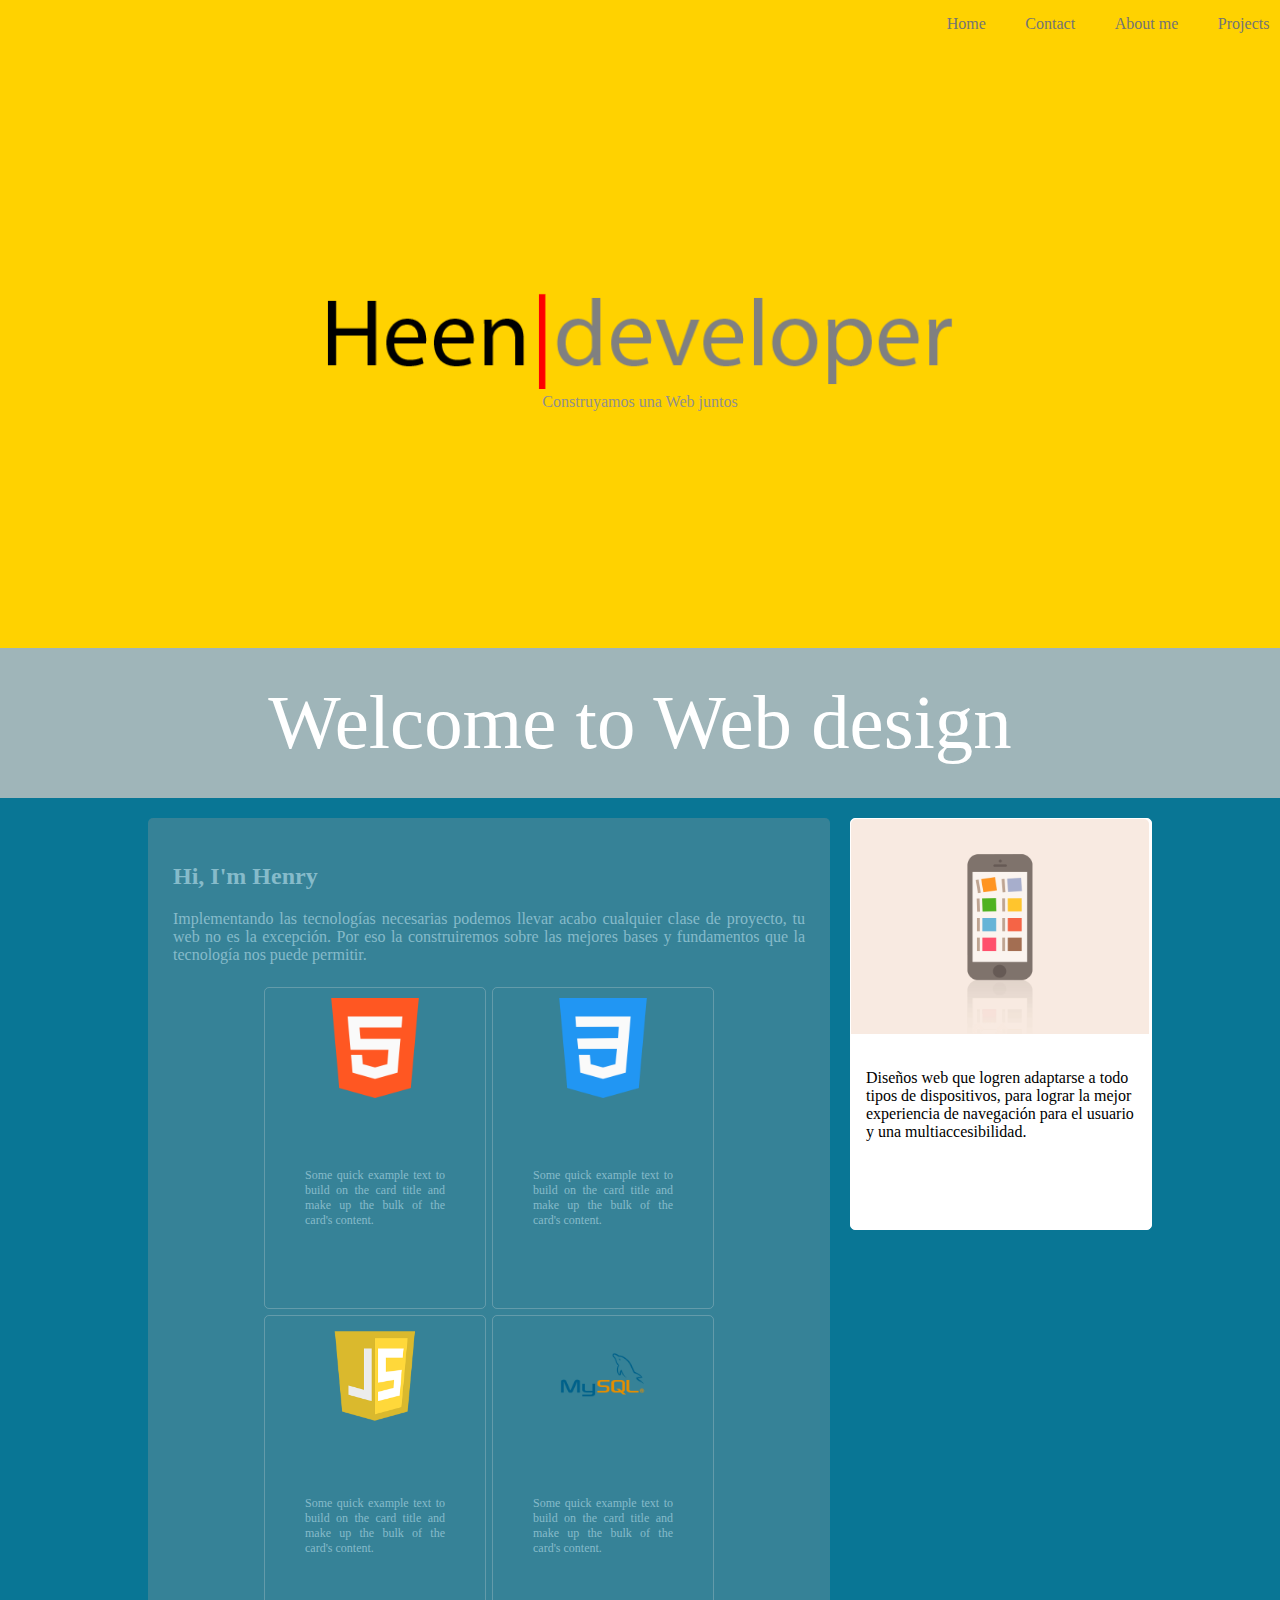
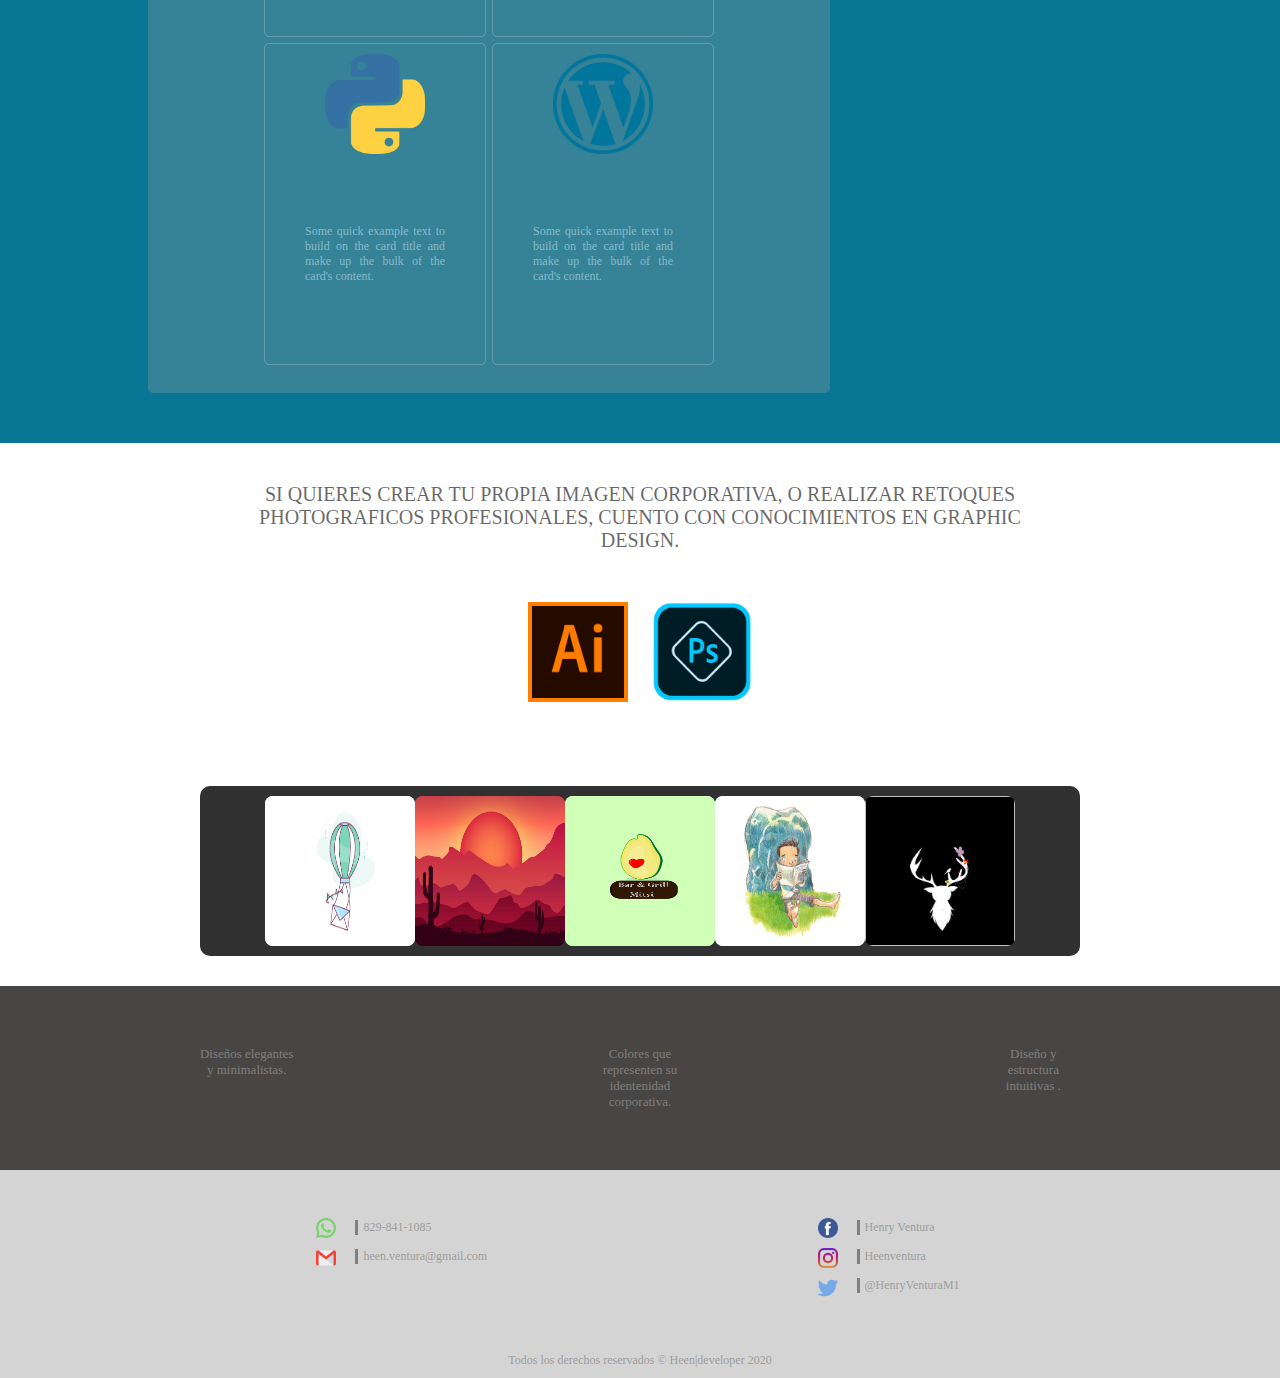
<file: index.html>
<!DOCTYPE html>
<html>
    <head>
        <title>Heen|developer</title>
        <link rel="stylesheet" href="css/main.css" type="text/css">
        <meta name="viewport" content="width=device-width, initial-scale=1.0">
        <link rel="shortcut icon" href="contenido/Final.png" type="image/x-icon">
        <link href="css/lightbox.min.css" rel="stylesheet" />
        <link href="https://cdn.jsdelivr.net/npm/bootstrap@5.0.0-beta3/dist/css/bootstrap.min.css" rel="stylesheet" integrity="sha384-eOJMYsd53ii+scO/bJGFsiCZc+5NDVN2yr8+0RDqr0Ql0h+rP48ckxlpbzKgwra6" crossorigin="anonymous">

    </head>
    <body>
        <div class="list3">
            <ul>
                <a href="index.html"><li>Home</li></a>
                <a href="contanct.html"><li>Contact</li></a>
                <a href="aboutMe.html"><li>About me</li></a>
                <a href="#"><li>Projects</li></a>
            </ul>
        </div>
        <!-- Para el uso movil -->
        <div class="nav">
            <div class="dropdown">
                <img src="contenido/menu.png" width="50px" height="50px" class="dropbtn" >
                <div class="dropdown-content">
                    <a href="index.html">Home</a>
                    <a href="contanct.html">Contact</a>
                    <a href="aboutMe.html">About me</a>
                    <a href="projects.html">Projects></a>
                </div>
            </div>
        </div>
        
        <div class ="header">
            
            <div class="img"><img src="contenido/LogoHeen.png" alt="" class="logo"></div>
            <div class="header1">Construyamos una Web juntos</div> 
        </div>
        <div class="contenedorDeSection">
            <section class="home0">
                <div style="font-size:6vw;"> Welcome to Web design</div>            
            </section>
            <section class="home">
                <div class="in-flex"> 
                    <h2>Hi, I'm Henry</h2>
                    Implementando las tecnologías necesarias podemos llevar acabo cualquier clase de proyecto, tu web no es la excepción. Por eso la construiremos sobre las mejores bases y fundamentos que la tecnología nos puede permitir.
                    
                    <div class="containerGaleria">
                        <div class="imggaleria">
                            <a><img src="contenido/html-5.png" alt="" height="100px" width="100px" class="relativIMG"></a>
                            <p>Some quick example text to build on the card title and make up the bulk of the card's content.</p>
                        </div>
                        <div class="imggaleria">
                            <a><img src="contenido/css-3.png" alt="" height="100px" width="100px" class="relativIMG"></a>
                            <p>Some quick example text to build on the card title and make up the bulk of the card's content.</p>
                        
                        </div>
                        <div class="imggaleria">
                            <a><img src="contenido/JS.png" alt="" height="100px" width="180px" class="relativIMG"></a>
                            <p>Some quick example text to build on the card title and make up the bulk of the card's content.</p>
                        
                        </div>
                        <div class="imggaleria">
                            <a><img src="contenido/0dd7193f-e747-4a15-b797-818b9fac3656-mysql.png" alt="" height="100px" width="100px" class="relativIMG"></a>
                            <p>Some quick example text to build on the card title and make up the bulk of the card's content.</p>
                        
                        </div>
                        <div class="imggaleria">
                            <a><img src="contenido/python-an-impossible-programming-language-steemit-python-programming-png-1280_1278.png" alt="" height="100px" width="100px" class="relativIMG"></a>
                            <p>Some quick example text to build on the card title and make up the bulk of the card's content.</p>
                        
                        </div>
                        <div class="imggaleria">
                            <a><img src="contenido/wordpress.png" alt="" height="100px" width="100px" class="relativIMG"></a>
                            <p>Some quick example text to build on the card title and make up the bulk of the card's content.</p>
                        
                        </div>
                    </div>
                    
                </div>
                
                <!-- <div class="card" style="width: 18rem;">
                        <img src="contenido/animacion.gif " class="card-img-top" alt="...">
                        <div class="card-body">
                          <p class="card-text">Diseños web que logren adaptarse a todo tipos de dispositivos, para lograr la mejor experiencia de navegación para el usuario y una multiaccesibilidad.</p>
                        </div>
                </div> -->


                <div class="container2">
                    <img src="contenido/animacion.gif" alt="" >
                    <div class="texto">
                        <p> Diseños web que logren adaptarse a todo tipos de dispositivos, para lograr la mejor experiencia de navegación para el usuario y una multiaccesibilidad.</p>
                    </div>
                </div>

            </section>
            
            <div class="banerDesign">             
                <div class="texto2"> 
                    <p>SI QUIERES CREAR TU PROPIA IMAGEN CORPORATIVA, O REALIZAR RETOQUES PHOTOGRAFICOS PROFESIONALES, CUENTO CON CONOCIMIENTOS EN GRAPHIC DESIGN.</p>
                </div>
                <div class="IMG">
                <img src="contenido/AI.png" onclick="galeriaAI()" ondblclick="galeriaAI2()" alt="" height="100px" width="100px">
                <img src="contenido/Logo-adobe-photoshop-express-PNG.png" alt="" height="100px" width="100px">                
                </div>
                
            </div>

            <div class="container-img222" id="galeria-ai">
                <div class="prueba">
                    <a href="contenido/Illustration/point-2.jpg" data-lightbox="roadtrip"><img src="../contenido/Illustration/point-2.jpg" class="proff" alt=""></a>
                </div>
                <div class="prueba">
                    <a href="contenido/Illustration/thumbnail9.jpg" data-lightbox="roadtrip"><img src="../contenido/Illustration/thumbnail9.jpg" class="proff2" alt=""></a>
                </div>
                <div class="prueba">
                    <a href="contenido/Illustration/Bar Mitsi logo.jpg" data-lightbox="roadtrip"><img src="../contenido/Illustration/Bar Mitsi logo.jpg" class="proff3" alt=""></a>
                </div>
                <div class="prueba">
                    <a href="contenido/Illustration/young+croll.jpg" data-lightbox="roadtrip"><img src="../contenido/Illustration/young+croll.jpg" class="proff4" alt=""></a>
                </div>
                <div class="prueba">
                    <a href="contenido/Illustration/iPad IV.jpg" data-lightbox="roadtrip"><img class="proff5" alt=""></a>
                </div>

            </div>
            
           
        </div>

        <div class="baner">            
            
            <div> <p>Diseños elegantes y minimalistas.</p></div>
            <div><p> Colores que representen su identenidad corporativa.</p></div>
            <div> <p>Diseño y estructura intuitivas .</p></div>
            
        </div>


        <footer>
            <div class="lista1">
                <div class="icon">
                    <img src="contenido/005-whatsapp.png" alt="" height="20px" width="20px">
                    <img src="contenido/gmail.png" alt="" height="20px" width="20px">
                </div>
            
                <ul>
                    <li>829-841-1085</li>
                    <a href="#"><li>heen.ventura@gmail.com</li></a>
                    
                </ul>
            </div>
            <div class="lista1">
                <div class="icon">
                    <img src="contenido/facebook.png" alt="" height="20px" width="20px">
                    <img src="contenido/029-instagram.png" alt="" height="20px" width="20px">
                    <img src="contenido/008-twitter.png" alt="" height="20px" width="20px">
                
                </div>
            
                <ul>
                    <a href="#"><li>Henry Ventura</li></a>
                    <a href="#"><li>Heenventura</li></a>
                    <a href="#"><li>@HenryVenturaM1</li></a>
                </ul>
            </div>
            
        </footer>

        <div class="footerResg">Todos los derechos reservados © Heen|developer 2020</div>
        <script src="js/lightbox.min.js"></script>
        <script src="js/lightbox-plus-jquery.min.js"></script>
        <script src="js/main.js"></script>

    </body>
</html>
</file>
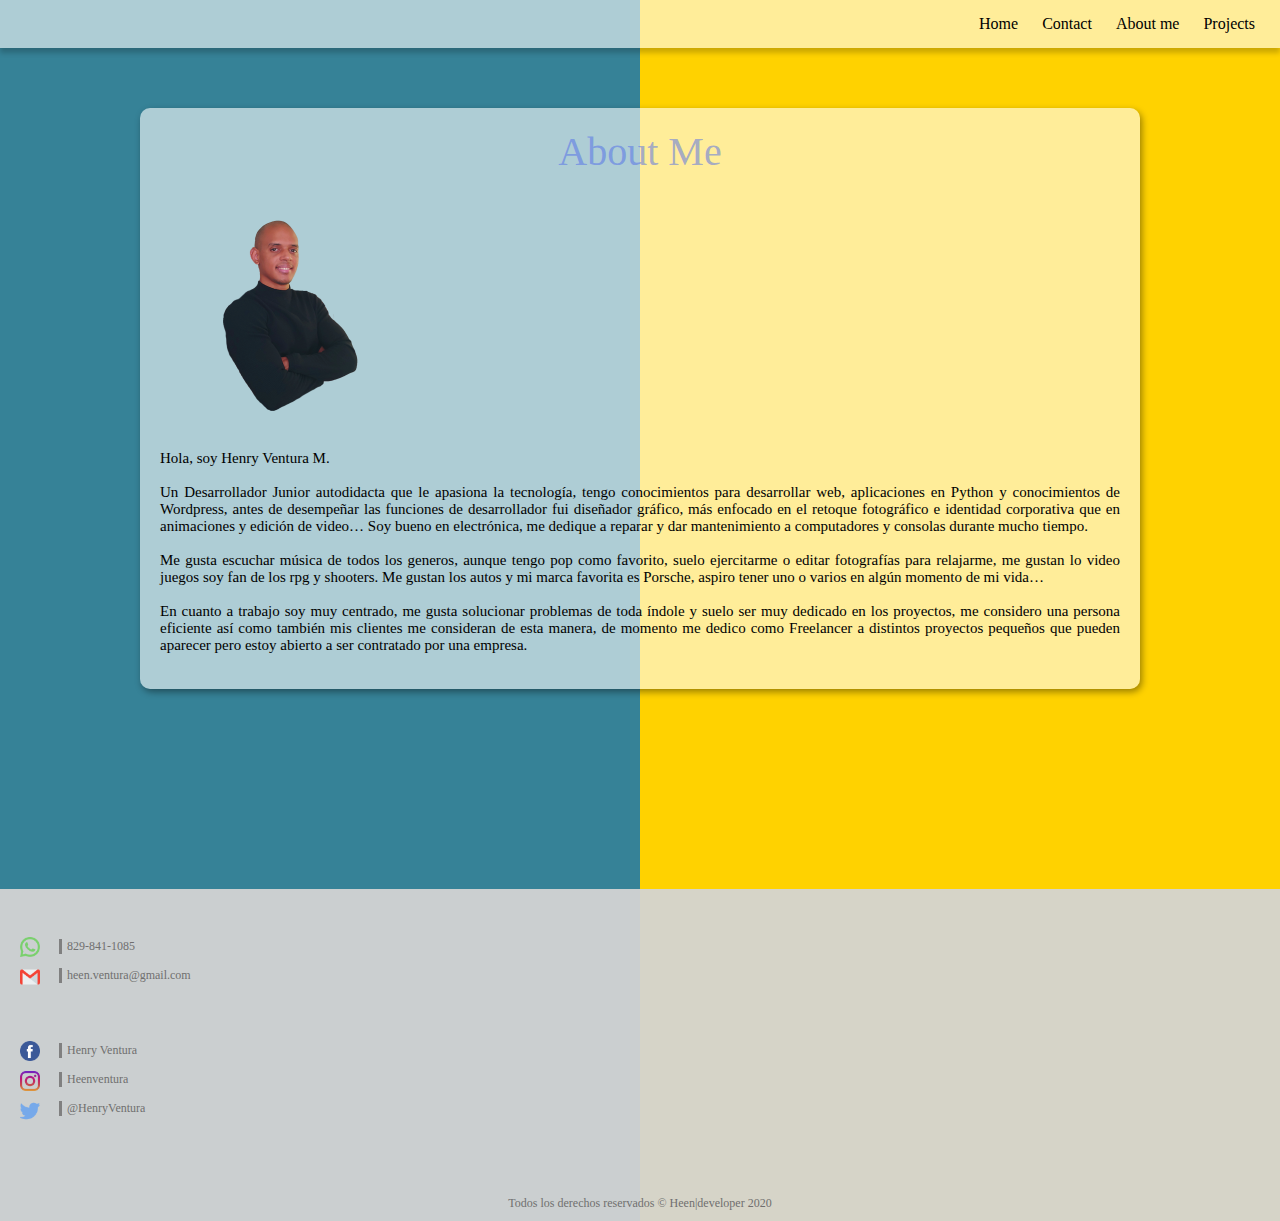
<file: aboutMe.html>
<!DOCTYPE html>
<html lang="es">
<head>
    <meta charset="UTF-8">
    <meta name="viewport" content="width=device-width, initial-scale=1.0">
    <title>Contact</title>
    <link rel="stylesheet" href="css/aboutMe.css" type="text/css">
    <link rel="shortcut icon" href="#" type="image/x-icon">
</head>
<body>
    <div class="list3">
        <ul>
            <a href="index.html"><li>Home</li></a>
            <a href="contanct.html"><li>Contact</li></a>
            <a href="aboutMe.html"><li>About me</li></a>
            <a href="projects.html"><li>Projects</li></a>
        </ul>
    </div>  
    <div class="container-General">
        <div class="titleBox">
            <p>About Me</p>
        </div>
        <div class="container-text">
            <div class="boximg">
                <img src="contenido/Yo.png" alt="">
            </div>
            <p>
                Hola, soy Henry Ventura M.</br>
                </br>
                Un Desarrollador Junior autodidacta que le apasiona la tecnología, tengo conocimientos para desarrollar web, aplicaciones en Python y conocimientos de Wordpress, antes de desempeñar las funciones de desarrollador fui diseñador gráfico, más enfocado en el retoque fotográfico e identidad corporativa que en animaciones y edición de video… Soy bueno en electrónica, me dedique a reparar y dar mantenimiento a computadores y consolas durante mucho tiempo.</br>
                </br>
                Me gusta escuchar música de todos los generos, aunque tengo pop como favorito, suelo ejercitarme o editar fotografías para relajarme, me gustan lo video juegos soy fan de los rpg y shooters. Me gustan los autos y mi marca favorita es Porsche, aspiro tener uno o varios en algún momento de mi vida…</br>  
                <br>
                En cuanto a trabajo soy muy centrado, me gusta solucionar problemas de toda índole y suelo ser muy dedicado en los proyectos, me considero una persona eficiente así como también mis clientes me consideran de esta manera, de momento me dedico como Freelancer a distintos proyectos pequeños que pueden aparecer pero estoy abierto a ser contratado por una empresa.</br>
            </p>
            
        </div>
    </div>
    <footer>
        <div class="lista1">
            <div class="icon">
                <img src="contenido/005-whatsapp.png" alt="" height="20px" width="20px">
                <img src="contenido/gmail.png" alt="" height="20px" width="20px">
            </div>
        
            <ul>
                <li>829-841-1085</li>
                <a href="#"><li>heen.ventura@gmail.com</li></a>
                
            </ul>
        </div>
        <div class="lista1">
            <div class="icon">
                <img src="contenido/facebook.png" alt="" height="20px" width="20px">
                <img src="contenido/029-instagram.png" alt="" height="20px" width="20px">
                <img src="contenido/008-twitter.png" alt="" height="20px" width="20px">
            
            </div>
        
            <ul>
                <a href="#"><li>Henry Ventura</li></a>
                <a href="#"><li>Heenventura</li></a>
                <a href="#"><li>@HenryVentura</li></a>
            </ul>
        </div>
        
    </footer>

    <div class="footerResg">Todos los derechos reservados © Heen|developer 2020</div>

</body>
</html>
</file>
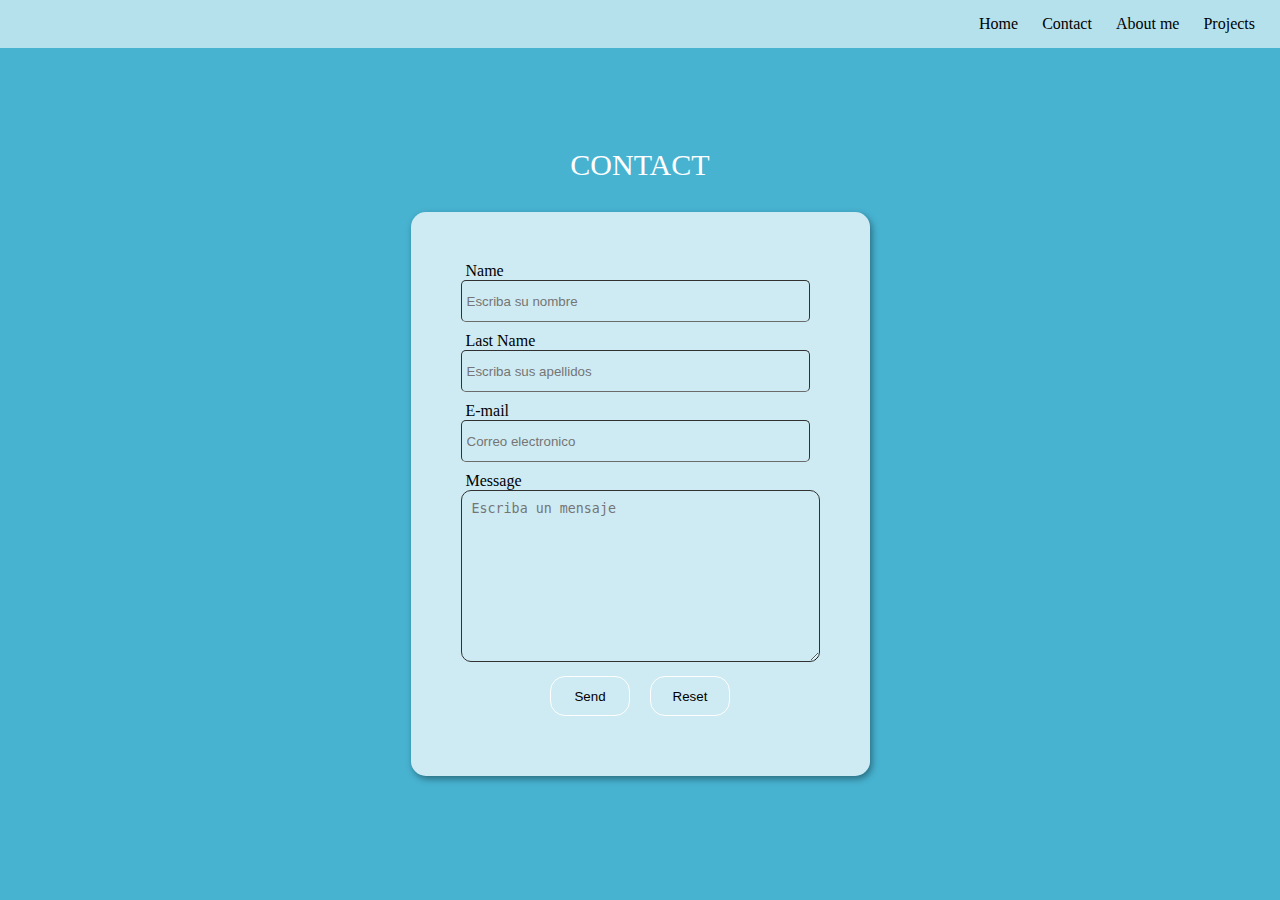
<file: contanct.html>
<!DOCTYPE html>
<html lang="en">
<head>
    <meta charset="UTF-8">
    <meta name="viewport" content="width=device-width, initial-scale=1.0">
    <title>Contact</title>
    <link rel="stylesheet" href="css/menu.css" type="text/css">
    <link rel="shortcut icon" href="#" type="image/x-icon">
</head>
<body>
    <div class="list3">
        <ul>
            <a href="index.html"><li>Home</li></a>
            <a href="contanct.html"><li>Contact</li></a>
            <a href="aboutMe.html"><li>About me</li></a>
            <a href="#"><li>Projects</li></a>
        </ul>
    </div>
    <!-- Para el uso movil -->
    <div class="nav">
        <div class="dropdown">
            <img src="contenido/boton-de-menu-de-tres-lineas-horizontales.png" width="30px" height="30px" class="dropbtn" >
            <div class="dropdown-content">
                <a href="index.html">Home</a>
                <a href="contanct.html">Contact</a>
                <a href="aboutMe.html">About me</a>
                <a href="projects.html">Projects></a>
            </div>
        </div>
    </div>
    <div class="tituloForm">
        <p>CONTACT </p>
    </div>
    <div class="formdelform">
        <div class="formulario">
            <form action="mailto:heen.ventura@hotmail.com" enctype="text/plain" method="POST">
                <label for="Nombre">Name</label><br/>
                <input type="text" name="Nombre" size="40" required placeholder="Escriba su nombre" ><br/>
                <label for="Apellido">Last Name</label><br/>
                <input type="text" name="Apellido" size="40" required placeholder="Escriba sus apellidos" ><br/>
                <label for="e-mail">E-mail</label><br/>
                <input type="text" name="e-mail" size="40" required placeholder="Correo electronico" ><br/>
                <label for="Mensaje">Message</label><br/>
                <textarea name="Mensaje" id="mensajeria" cols="40" required rows="10" placeholder="Escriba un mensaje"></textarea><br/>
                <div class="bottones">
                    <input type="submit" value="Send">
                    <input type="reset" value="Reset">
                </div>
            </form>
        </div>
    </div>

</body>
</html>
</file>
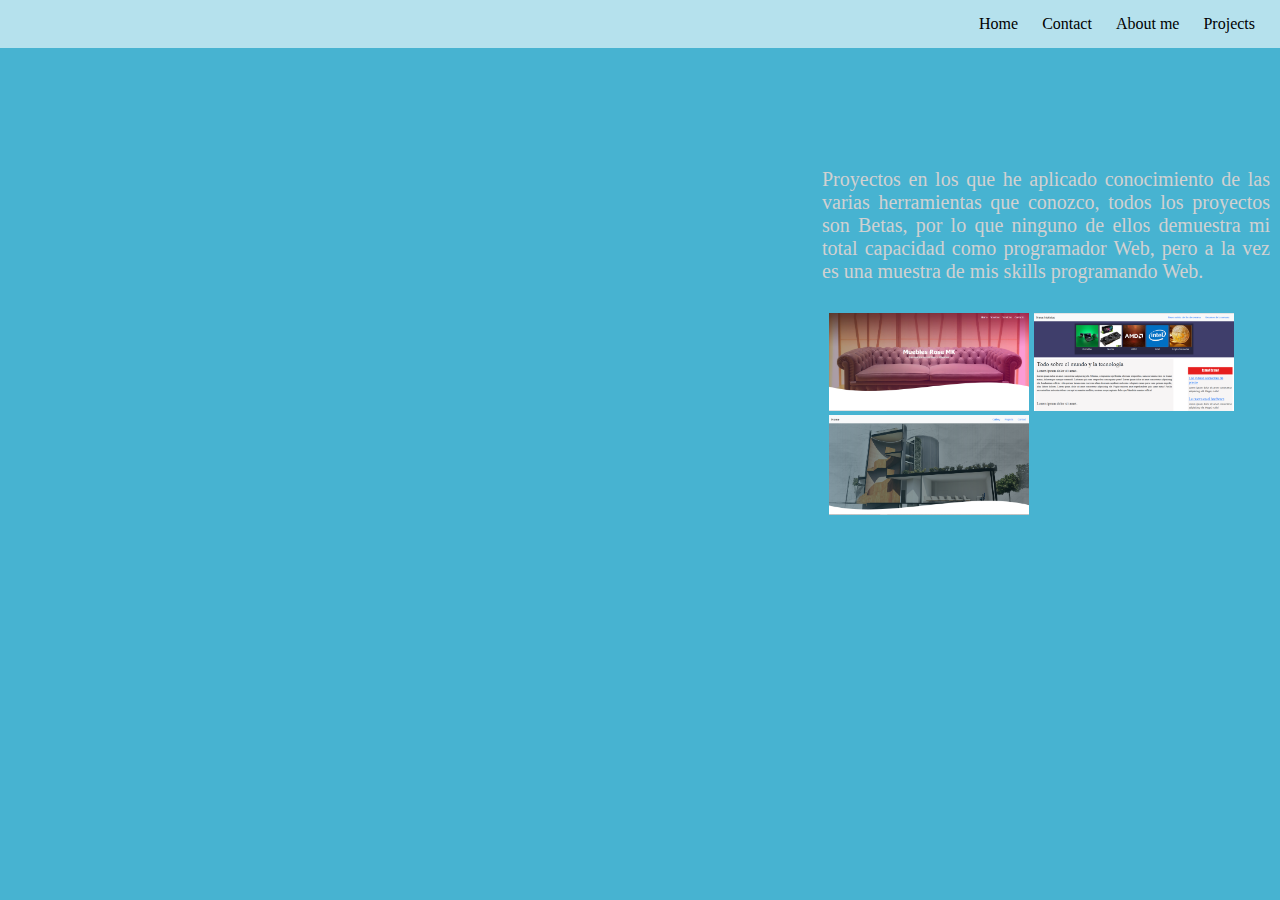
<file: projects.html>
<!DOCTYPE html>
<html lang="en">
<head>
    <meta charset="UTF-8">
    <meta name="viewport" content="width=device-width, initial-scale=1.0">
    <title>Contact</title>
    <link rel="stylesheet" href="css/menu.css" type="text/css">
    <link rel="shortcut icon" href="#" type="image/x-icon">
    <link rel="stylesheet" href="css/projects.css">
</head>
<body>
    <div class="list3">
        <ul>
            <a href="index.html"><li>Home</li></a>
            <a href="contanct.html"><li>Contact</li></a>
            <a href="aboutMe.html"><li>About me</li></a>
            <a href="#"><li>Projects</li></a>
        </ul>
    </div>
    <!-- Para el uso movil -->
    <div class="nav">
        <div class="dropdown">
            <img src="contenido/boton-de-menu-de-tres-lineas-horizontales.png" width="30px" height="30px" class="dropbtn" >
            <div class="dropdown-content">
                <a href="index.html">Home</a>
                <a href="contanct.html">Contact</a>
                <a href="aboutMe.html">About me</a>
                <a href="projects.html">Projects></a>
            </div>
        </div>
    </div>
    
    <div class="cont-general">
        <div class="container">
            <p>Proyectos en los que he aplicado conocimiento de las varias herramientas que conozco,
                todos los proyectos son Betas, por lo que ninguno de ellos demuestra mi total capacidad como programador Web, pero a la vez es una muestra de
                mis skills programando Web.
            </p>
            <div class="cont-galeria">
                <div class="project1">
                    <a href="https://kickcastle.github.io/Rose/"><img src="contenido/pag/muebles.png"  alt=""></a>                
                    <a href="https://kickcastle.github.io/Blog-beta/index.html"><img src="contenido/pag/Blog.png" alt=""></a>
                    <a href="https://kickcastle.github.io/Portafolio-Beta-Architect/"><img src="contenido/pag/Arquitectura.png" alt=""></a>
                
                </div>
            </div>
        </div>
        
    </div>

</body>
</html>
</file>
<file: css/main.css>
* {
    font-family: century gothic;
}

body {
    background-color: #ffffff;
    margin: 0;
}
.list3 ul {
    /* display: inline; */
    /* position: relative; */
    /* position: fixed; */
    width: 100%;
    text-align: right;
    background-color: #FFD200;
    margin: 0;
    padding: 15px;
    
}
.list3 ul li:hover{
    color: #86bbca;
}
.list3 ul li{
    display: inline;
    padding: 10px;
    padding-right: 2%;
    list-style: none;
    font-family: tahoma ;
    color: rgb(116, 116, 116);
    
}
.list3 ul a{
    text-decoration: none;
    color: black;
}
@media only screen and (max-width: 600px) {
    .list3 {
        display: none;
    }
}
.nav {
    background-color: #FFD200;
}
/* dropdown boton -------------------------------------------------*/
/* Style The Dropdown Button */
.dropbtn {
    background-color: #FFD200;
    color: white;
    padding: 10px;
    font-size: 16px;
    border: none;
    cursor: pointer;
}
  
  /* The container <div> - needed to position the dropdown content */
.dropdown {
    width: 55px;
    padding-top: 5px;
    padding-left: 5px;
    background-color: #FFD200;
    margin: 5px 5px 0px 5px; 
}
.dropdown:hover {
    box-shadow: 0px 5px 9px rgba(0,0,0,0.4);
}
  /* Dropdown Content (Hidden by Default) */
.dropdown-content {
    display: none;
    position: absolute;
    background-color: #f9f9f9;
    min-width: 160px;
    box-shadow: 0px 8px 16px 0px rgba(0,0,0,0.2);
    z-index: 1;
    border-radius: 10px;
}
  
  /* Links inside the dropdown */
.dropdown-content a {
    color: black;
    padding: 12px 16px;
    text-decoration: none;
    display: block;
}
  
  /* Change color of dropdown links on hover */
.dropdown-content a:hover {
    background-color: #ffe366;
    color: white;
    border-radius: 10px;
}

  
  /* Show the dropdown menu on hover */
.dropdown:hover .dropdown-content {
    display: block;
}
  
  /* Change the background color of the dropdown button when the dropdown content is shown */
  .dropdown:hover .dropbtn {
    background-color: #FFD200;
  }
@media only screen and (min-width: 600px) {
    .dropdown {
        display: none;
    }
}

@media only screen and (max-width: 600px) {
    .dropdown {
        display: block;
    }
}


.logo {
    width: 99%;
    height: auto;
}
.header {
    display: flex;
    flex-direction: column;
    flex: 1;
    justify-content: center;
    align-items: center;
    background-color: #FFD200;
    min-width: 250px;
    height: 600px;
    
}

.header .header1 {
   color: rgb(145, 143, 143);
}
.home0  {
    display: flex;
    justify-content: center;
    align-items: center;
    height: 150px;
    background-color: #9FB5B9;
    padding-left: 10%;
    padding-right: 10%;
}
.home0 div{
    min-width: 250px;
    padding: 20px;
    font-family: impact;
    color: white;
}


.home {
    display: flex;
    flex-wrap: wrap;
    background-color: #097695;
    padding-bottom: 50px;
    padding-left: 10%;
    padding-right: 10%;
}

.in-flex {
    display: flex;
    flex-wrap: wrap;
    flex: 1;
    min-width: 250px;
    border-radius: 5px;
    padding-top: 20px;
    padding-bottom: 15px;
    padding-left: 50px;
    padding-right: 50px;
    text-align: justify;
    color: #86bbca;
}


.container2 {
    border: solid 1px white;
    border-radius: 5px;
    background-color: white;
    width: 300px;
    height: 410px;
    margin-top: 20px;
}
@media only screen and (max-width: 600px) {
    .container2 {
        display: none;
    }
  }
.container2 img {
    width: 298px;
    height: 215px;
    border-top-left-radius: 5px;
    border-top-right-radius: 5px;
}
.texto {
    padding: 15px;
}

/* .containerGaleria{
    display: flex;
    flex-wrap: wrap;
    justify-content: center;
    min-width: 100%;
    height: auto;
    margin-top: 20px;
} */
.in-flex .containerGaleria{
    display: flex;
    
    /* grid-template-columns: auto; */
    
    /* flex-wrap: wrap; */
}

.imggaleria {
    display: flex;
    /* flex-direction: row; */
    flex-wrap: wrap;
    justify-content: center;
    width: 200px;
    height: 300px;
    border: solid 1px rgba(224, 224, 224, 0.267);
    border-radius: 5px;
    margin: 3px;
}

.imggaleria p {
    width: 200px;
    height: auto;
    font-size: 12px;
}

.containerGaleria {
    display: flex;
    flex-wrap: wrap;
    justify-content: center;
    margin-top: 20px;
}


@media only screen and (max-width: 1000px) {
    .imggaleria {
        display: none;
    }
}



/* .containerGaleria :hover {
    transform: scale(1.01);
    transition: 0.3s;
    box-shadow: 0px 4px 8px rgba(0, 0, 0, 0.281);
} */

.containerGaleria .imggaleria {
    padding: 10px;
}
.in-flex:first-child {
    flex: 2;
    padding: 25px;
    background-color: #368297;
    margin: 20px;
    margin-bottom: 0;
    
    
}


.in-flex p {
    text-align: justify;
    padding: 10px;
    color: #86bbca;
    margin: 20px;
    border-radius: 4px;
    
}
.in-flex a {
    display: flex;

}

/* Seccion de disign grafico */

.banerDesign {
    padding-left: 10%;
    padding-right: 10%;
    background-color: #FFF;
    text-align: center;
    height: auto;
}
@media only screen and (max-width: 600px) {
    .texto2 {
        display: none;
    }
    
}
.banerDesign p{   
    display: flex;
    justify-content: center; 
    color: rgba(0,0,0,0.6);
    font-family: impact;
    font-size: 20px;
    text-align: center;
    padding-top: 20px;
    padding-left: 100px;
    padding-right: 100px;
    
}
.IMG {
    
    height: auto;
    min-width: 250px;
    justify-content: center;
    padding: 20px;
}
.IMG img{
    margin: 10px;
}

.container-img222 {
    display: flex;
    justify-content: center;
    padding: 10px;
    margin-bottom: 30px;
    margin-top: 50px;
    margin-left: 2px;
    margin-right: 2px;
    border-radius: 10px;
    background: rgb(49, 49, 49);
}
.prueba {
    width: 100px;
    height: 100px;
    
}
.prueba img {
    border-radius: 8px;
    border: 0;
    text-decoration: none;
}
.prueba img:hover  {
    border: solid rgba(255, 255, 255, 0.534) 1px;
    box-shadow: 0px 3px 15px rgba(255, 255, 255, 0.6);
}
.proff {
    width: 100%;
    height: 100%;
    background: url(../contenido/Illustration/point-2.jpg) center;
    background-size: cover;
    background-repeat: no-repeat;

}
.proff2 {
    width: 100%;
    height: 100%;
    background: url(../contenido/Illustration/thumbnail9.jpg) center;
    background-size: cover;
    background-repeat: no-repeat;
}
.proff3 {
    width: 100%;
    height: 100%;
    background: url(../contenido/Illustration/Bar\ Mitsi\ logo.jpg) center;
    background-size: cover;
    background-repeat: no-repeat;
}
.proff4 {
    width: 100%;
    height: 100%;
    background: url(../contenido/Illustration/young+croll.jpg) center;
    background-size: cover;
    background-repeat: no-repeat;
}
.proff5 {
    width: 100%;
    height: 100%;
    background: url(../contenido/Illustration/iPad\ IV.jpg) center;
    background-size: cover;
    background-repeat: no-repeat;
}

@media only screen and (min-width: 600px) {
    .prueba {
        width: 150px;
        height: 150px;
        
    }
    .container-img222 {
        margin-left: 200px;
        margin-right: 200px;
        
    }
}

/* Barra negra entre galeria y footer''''''''''''''''''''''''''''''''''''''''''''''''''''''''''''''''''''''''' */

.baner {
    display:flex;
    justify-content: space-around;
    height: auto;
    background-color: rgb(71, 70, 68);
    padding: 50px;
    
}

.baner p{
    display: flex;
    flex-wrap: wrap;
    max-width: 100px;
    height: auto;
    margin: 10px;
    font-size: 13px;
    color: rgb(128, 126, 126);
    text-align: center;
}

/* Pie de pagina o footer */

footer {
    display: flex;
    height:auto;
    width: 100%;
    background-color: #d4d4d4;
    padding-top: 20px;
    justify-content: space-evenly;
}
footer .lista1 {
    display: flex;
}
.icon{
    padding-top: 18px;
}
.icon img{
    display: block;
    margin: 10px;
    margin-right: 5px;
}
footer ul {
    padding: 0;
}
footer li{ 
    list-style: none;
    font-size: 12px;
    color: rgb(158, 157, 157);
    margin: 14px;
    padding-left: 5px;
    border-left: solid grey 3px;
}
footer a {
    text-decoration: none;
}
.footerResg {
    font-size: 12px;
    background-color: #d4d4d4;
    color: rgb(158, 157, 157);
    padding: 30px;
    padding-bottom: 10px;
    text-align: center;    
}
@media only screen and (max-width: 600px) {
    footer {
        display: none;
    }
    
  }
</file>
<file: css/aboutMe.css>
body {
    background-image: linear-gradient(to right, #368297 50%, #FFD200 50% );
    margin: 0;
}

/*Nav*/

.list3 ul {
    height: auto;
    min-width: 250px;
    text-align: right;
    margin: 0;
    padding: 15px;
    margin-bottom: 60px;
    background-color: rgba(255,255,255,0.6);
    box-shadow: 0 5px 5px rgba(0,0,0,.2);    
}
.list3 ul li:hover{
    color: #fff;
}
.list3 ul li{
    display: inline;
    padding: 10px;
    list-style: none;
    font-family: tahoma ;
    color: rgb(0, 0, 0);
    
}
.list3 ul a{
    text-decoration: none;
    color: black;
}

/*Main*/

.container-General{
    margin: auto;
    background: rgba(255, 255, 255, 0.6);
    max-width: 1000px;
    width: 90%;
    border-radius: 10px;
    margin-bottom: 200px;
    box-shadow: 2px 3px 7px rgba(0,0,0,0.4);
}

.titleBox p{
    text-align: center;
    font-size: 40px;
    font-family: impact;
    color: rgba(79, 108, 233, 0.521);
    padding-top: 20px;
}
.container-text {
    display: flex;
    flex-wrap: wrap;
    overflow: hidden;
    width:100%;
    height: auto;
    font-size: 15px;
    font-family: tahoma;
    text-align: justify;
}
.container-text > p{
    width: 100%;
    padding: 20px;
    overflow: hidden;
}
.boximg{
    display: flex;
    justify-content: center;
    align-items: center;
    min-width: 30%;
    height: auto;
}
.boximg > img{
    height: 200px;
    width: 200px;
}

/*Footer*/

footer {
    display: flex;
    flex-wrap: wrap;
    height:auto;
    width: 100%;
    background-color: #d4d4d4f1;
    padding-top: 20px;
    overflow: hidden;
}
footer .lista1 {
    display: flex;
    width: 50%;
    min-width: 674px;
}
.icon{
    padding-top: 18px;

}
.icon img{
    display: block;
    margin: 10px;
    margin-left: 20px;
    margin-right: 5px;

}
footer ul {
    padding: 0;
}
footer li{ 
    list-style: none;
    font-size: 12px;
    color: rgb(112, 111, 111);
    margin: 14px;
    padding-left: 5px;
    border-left: solid grey 3px;
}
footer a {
    text-decoration: none;
}

/* Pie de pagina */

.footerResg {
    font-size: 12px;
    background-color: #d4d4d4f1;
    color: rgb(112, 111, 111);
    padding: 30px;
    padding-top: 50px;
    padding-bottom: 10px;
    text-align: center;
}
</file>
<file: css/menu.css>
body {
    background: #47b3d1;
    margin: 0;
}
.list3 ul {
    height: auto;
    min-width: 350px;
    text-align: right;
    margin: 0;
    padding: 15px;
    margin-bottom: 100px;
    background-color: rgba(255,255,255,0.6);
}
.list3 ul li:hover{
    color: #fff;
}
.list3 ul li{
    display: inline;
    padding: 10px;
    list-style: none;
    font-family: tahoma ;
    color: rgb(0, 0, 0);
    
}
.list3 ul a{
    text-decoration: none;
    color: black;
}
@media only screen and (max-width: 600px) {
    .list3 {
        display: none;
    }
}

/* dropdown boton -------------------------------------------------*/
/* Style The Dropdown Button */
.dropbtn {
    background-color: #368297;
    color: white;
    padding: 10px;
    font-size: 16px;
    border: none;
    cursor: pointer;
}
  
  /* The container <div> - needed to position the dropdown content */
.dropdown {
    width: 50px;
    padding-top: 5px;
    padding-left: 5px;
    margin: 5px 5px 0px 5px; 
}

  /* Dropdown Content (Hidden by Default) */
.dropdown-content {
    display: none;
    position: absolute;
    background-color: #f9f9f9;
    min-width: 160px;
    box-shadow: 0px 8px 16px 0px rgba(0,0,0,0.2);
    z-index: 1;
    border-radius: 10px;
}
  
  /* Links inside the dropdown */
.dropdown-content a {
    color: black;
    padding: 12px 16px;
    text-decoration: none;
    display: block;
}
  
  /* Change color of dropdown links on hover */
.dropdown-content a:hover {
    background-color: #ffe366;
    color: white;
    border-radius: 10px;
}

  
  /* Show the dropdown menu on hover */
.dropdown:hover .dropdown-content {
    display: block;
}
  
  /* Change the background color of the dropdown button when the dropdown content is shown */
  .dropdown:hover .dropbtn {
    box-shadow: 0px 5px 6px rgba(0,0,0,0.4);
  }
@media only screen and (min-width: 600px) {
    .dropdown {
        display: none;
    }
}

@media only screen and (max-width: 600px) {
    .dropdown {
        display: block;
    }
}

/* Form Title*/

.tituloForm p {
    text-align: center;
    font-family: Impact;
    font-size: 30px;
    color: rgb(255, 255, 255);
}

/* inside form */
.formdelform {
    display: flex;
    justify-content: center;
    width: 100%;
    height: auto;
    
}
.formulario{
    display: flex;
    flex-direction: column;
    justify-content: center;
    align-items: center;
    width: 50%;
    height: auto;
    margin-bottom: 50px;
}
.formulario form{
    border-radius: 15px;
    padding: 50px;
    background-color:rgba(255, 255, 255, 0.733);
    box-shadow: 2px 3px 7px rgba(0,0,0,0.4);
    
}
input{
    border-radius: 5px;
    border: solid 1px rgb(49, 49, 49);
    border-bottom: solid 1px rgb(107, 107, 107);
    background: none;
    margin-bottom: 10px;
    height: 30px;
    padding: 5px;
}
.formulario p input {
    border: 0;
    cursor:pointer;

}
label {
    font-family: tahoma ;
    padding: 5px;

}
#mensajeria {
    border: solid 1px rgb(49, 49, 49);
    border-radius: 10px;
    padding: 10px;
    background-color: rgba(255, 255, 255, 0);
}
.bottones {
    display: flex;
    justify-content: center;
}
.bottones input{
    border: solid 1px white;
    border-radius: 15px;
    margin: 10px;
    cursor: pointer;
    transition: 0.9s; 
    height: 40px;
    width: 80px;
}
.bottones :hover {
    transform:scale(1.05, 1.05);
    transition: 0.3s;
    border-radius: 15px;
    background-color: rgba(0, 0, 0, 0.226);
    height: 40px;
    width: 80px;
    box-shadow: 2px 3px 7px rgba(0,0,0,0.4);
    border: 0;
}
</file>
<file: css/projects.css>
body {
    background-image: url(https://www.qualitydevs.com/wp-content/uploads/2020/11/HTML5-scaled-1288x724.jpg);
    /* background-image: linear-gradient(to right, #368297 50%, #FFD200 50% ); */
    background-size: cover;
    background-repeat: no-repeat;
    margin: 0;
}
.list3 ul {
    height: auto;
    min-width: 350px;
    text-align: right;
    margin: 0;
    padding: 15px;
    margin-bottom: 100px;
    background-color: rgba(255,255,255,0.6);
}
.list3 ul li:hover{
    color: #fff;
}
.list3 ul li{
    display: inline;
    padding: 10px;
    list-style: none;
    font-family: tahoma ;
    color: rgb(0, 0, 0);
    
}
.list3 ul a{
    text-decoration: none;
    color: black;
}
@media only screen and (max-width: 600px) {
    .list3 {
        display: none;
    }
}

/* dropdown boton -------------------------------------------------*/
/* Style The Dropdown Button */
.dropbtn {
    background: white;
    color: white;
    padding: 10px;
    font-size: 16px;
    border: none;
    cursor: pointer;
}
  
  /* The container <div> - needed to position the dropdown content */
.dropdown {
    width: 50px;
    padding-top: 5px;
    padding-left: 5px;
    margin: 5px 5px 0px 5px; 
}

  /* Dropdown Content (Hidden by Default) */
.dropdown-content {
    display: none;
    position: absolute;
    background-color: #f9f9f9;
    min-width: 160px;
    box-shadow: 0px 8px 16px 0px rgba(0,0,0,0.2);
    z-index: 1;
    border-radius: 10px;
}
  
  /* Links inside the dropdown */
.dropdown-content a {
    color: black;
    padding: 12px 16px;
    text-decoration: none;
    display: block;
}
  
  /* Change color of dropdown links on hover */
.dropdown-content a:hover {
    background-color: #ffe366;
    color: white;
    border-radius: 10px;
}

  
  /* Show the dropdown menu on hover */
.dropdown:hover .dropdown-content {
    display: block;
}
  
  /* Change the background color of the dropdown button when the dropdown content is shown */
  .dropdown:hover .dropbtn {
    box-shadow: 0px 5px 6px rgba(0,0,0,0.4);
  }
@media only screen and (min-width: 600px) {
    .dropdown {
        display: none;
    }
}

@media only screen and (max-width: 600px) {
    .dropdown {
        display: block;
    }
}

/* Galeria de proyectos*/
.cont-general {
 
}
.container {
    display: flex;
    flex-direction: column;
    justify-content: flex-end;
    align-items: flex-end;

}
p {
    color: rgb(209, 209, 209);
    font-family:'Franklin Gothic Medium';
    font-size: 20px;
    width: 35%;
    padding-left: 10px;
    padding-right: 10px;  
    text-align: justify;
    
}
.cont-galeria {
    display: flex;
    width:  36%;
    
}
.project1 {
    display: flex;
    flex-wrap: wrap;
    
    margin: 10px;
    
}
.project1 img {
    width: 200px;
    height: auto;   
    margin-right: 5px;
}
.project1 img:hover {
    box-shadow: 0px 3px 10px rgba(233, 233, 233, 0.4);
    border: solid 1px rgb(153, 153, 153);
    border-radius: 5px;
}
@media only screen and (max-width: 600px) {
    .container {
        width: 100%;
        display: flex;
        justify-content: center;
        align-items: center;
    }
    .project1 {
        width: 100%;
        display: flex;
        justify-content: center;
    }
    p {
        width: 90%;
        height: auto;
        text-align: center justify;
        margin: 10px;
        margin-top: 50px;
        color: rgb(43, 42, 42);
    }
    
    .project1 {
        margin-top: 50px;

    }
    .project1 img:hover {
        box-shadow: 0px 3px 10px rgba(2, 2, 2, 0.4);
        border: solid 1px rgb(153, 153, 153);
        border-radius: 5px;
    }
    body {
        background: none;
    }

}
</file>
